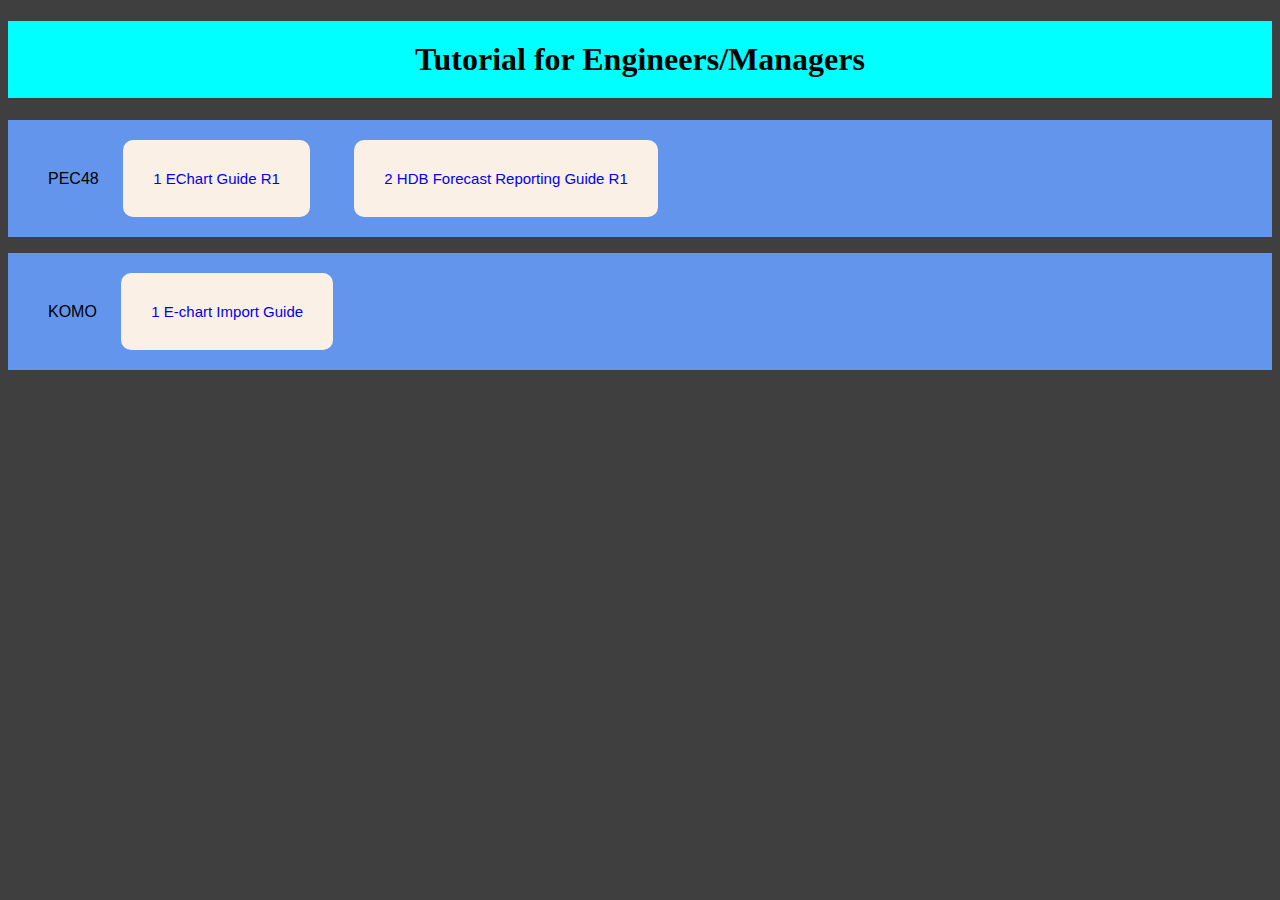
<file: index.html>
<!DOCTYPE html>
<html>
  <head>
  <title>Tutorials For Engineers/Managers</title>
  <link href="https://cdn.jsdelivr.net/npm/bootstrap@5.1.3/dist/css/bootstrap.min.css" rel="stylesheet"
    integrity="sha384-1BmE4kWBq78iYhFldvKuhfTAU6auU8tT94WrHftjDbrCEXSU1oBoqyl2QvZ6jIW3" crossorigin="anonymous">
  <link rel="stylesheet" href="style.css">
  </head>

  <body class="indexpage">
  <h1>Tutorial for Engineers/Managers</h1>

  <ol class="h3">PEC48
    <a href="01EChart-Guide.html"><li class="box">EChart Guide R1</li></a>
    <a href="02HDBReporting.html"><li class="box">HDB Forecast Reporting Guide R1</li></a>
  </ol>
  <ol class="h3">KOMO
    <a href="03-KOMO-import.html"><li class="box">E-chart Import Guide</li></a>
    <!-- <li class="box"><a href=""></a></li> -->
  </ol>
  </body>
</html>
</file>
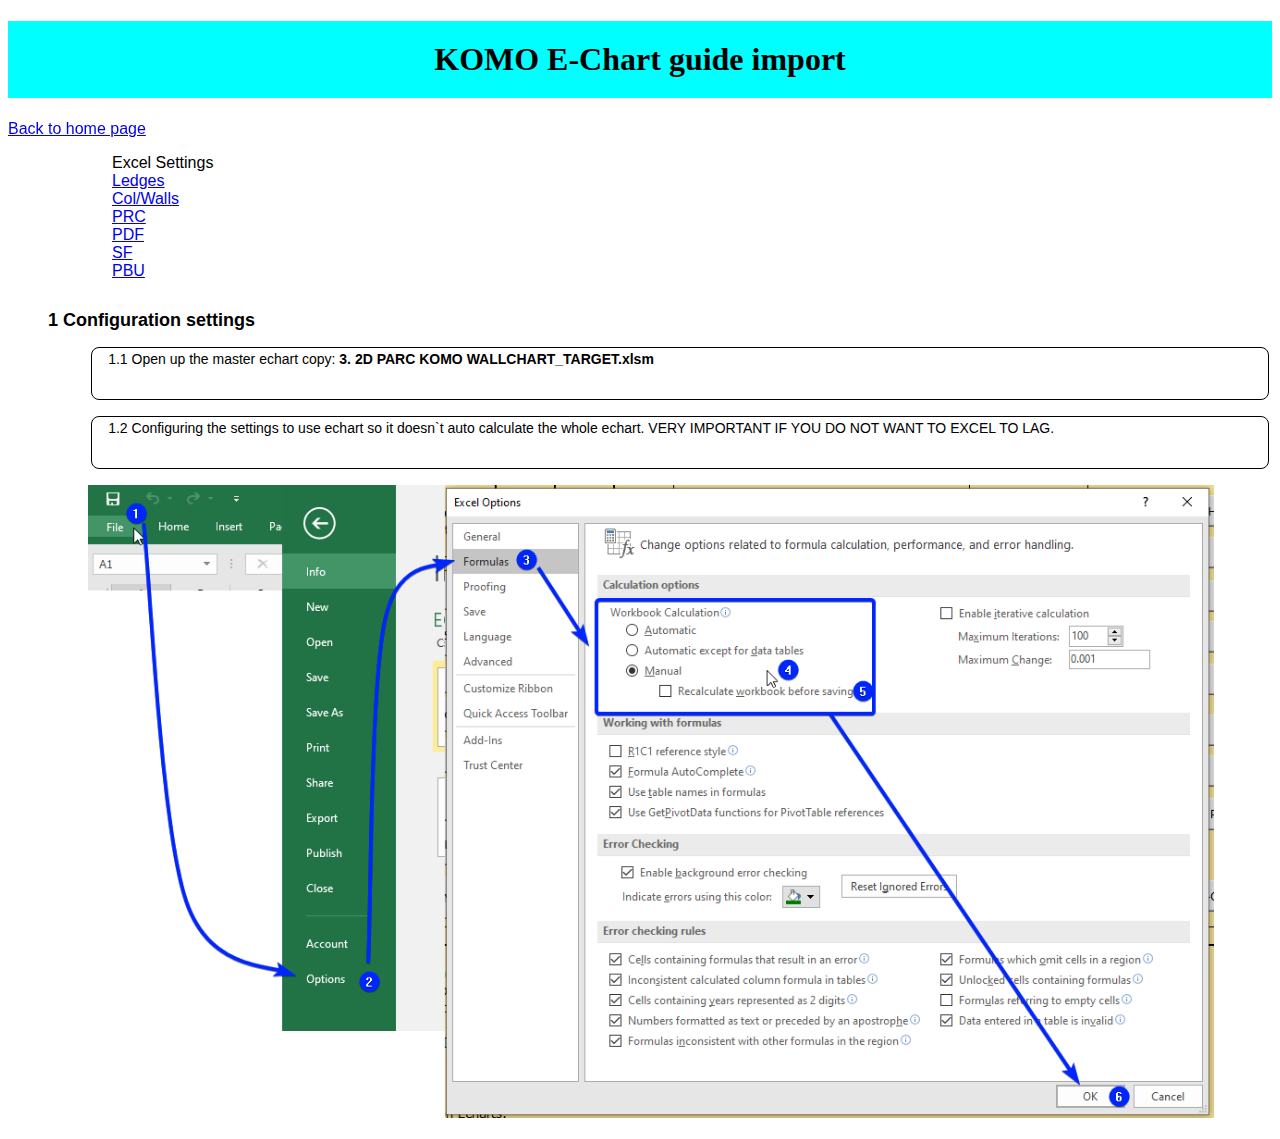
<file: 03-KOMO-import.html>
<!DOCTYPE html>
<html>

<head>
  <title>KOMO E-Chart guide import</title>
  <link href="https://cdn.jsdelivr.net/npm/bootstrap@5.1.3/dist/css/bootstrap.min.css" rel="stylesheet"
    integrity="sha384-1BmE4kWBq78iYhFldvKuhfTAU6auU8tT94WrHftjDbrCEXSU1oBoqyl2QvZ6jIW3" crossorigin="anonymous">
  <link rel="stylesheet" href="style.css">
</head>

<body>
  <h1>KOMO E-Chart guide import</h1>
  <a class="home" href="index.html">Back to home page</a>
  <nav class="komo" aria-label="...">
    <ul class="pagination pagination-lg">
      <li class="page-item p1 active" aria-current="page">
        <span class="page-link">Excel Settings</span>
      </li>
      <li class="page-item p2"><a class="page-link" href="#">Ledges</a></li>
      <li class="page-item p3"><a class="page-link" href="#">Col/Walls</a></li>
      <li class="page-item p4"><a class="page-link" href="#">PRC</a></li>
      <li class="page-item p5"><a class="page-link" href="#">PDF</a></li>
      <li class="page-item p6"><a class="page-link" href="#">SF</a></li>
      <li class="page-item p7"><a class="page-link" href="#">PBU</a></li>
    </ul>
  </nav>
  <ol class="komo">
    <li class="one head3 active">Configuration settings
      <ol>
        <li class="101 p"> Open up the master echart copy: <b>3. 2D PARC KOMO WALLCHART_TARGET.xlsm</b></li>
        <li class="102 p"> Configuring the settings to use echart so it doesn`t auto calculate the
          whole echart. VERY IMPORTANT IF YOU DO NOT WANT TO EXCEL TO LAG.</li>
          <img src="01EChart-Guide/image1.png" alt="Excel configuration to prevent lagging">
      </ol>
    </li>
    <li class="two head3">Ledges import guide
      <ol>
        <li class="201 p"> Select all the ledges from the e-chart from subcon (Reaplite) and paste into the master echart. </li>
        <img src="03/01.gif" alt="">
        <li class="202 p">Go to worksheet <b>PALPBL</b> which stores the ledges info in a table. And press the import button to import details from echart into the table.</li>
        <img src="03/02.gif" alt="">
        <li class="203 p">Go to worksheet <b>SumryByBLK</b> and press shift + F9 to calc and see that the ledges precast status has been updated.</li>
        <img src="03/03.gif" alt="">
      </ol>
    </li>
    <li class="three head3">Columns/walls import guide
      <ol>
        <li class="301 p"> Select all the columns from the subcon (Reaplite) e-chart and paste into the master echart. </li>
        <img src="03/04.gif" alt="">
        <li class="302 p">Go to worksheet <b>PCPW</b> which stores the columns/walls info in a table. And press the import button to import details from echart into the table.</li>
        <img src="03/05.gif" alt="">
        <li class="303 p">Go to worksheet <b>SumryByBLK</b> and press shift + F9 to calc and see that the columns/walls precast status has been updated.</li>
        <img src="03/06.gif" alt="">
      </ol>
    </li>
    <li class="four head3">PRC Refuse Chute import guide
      <ol>
        <li class="401 p"> Copy the details from subcon echart to master echart for refuse chute. </li>
        <img src="03/07.gif" alt="">
        <li class="402 p">Go to worksheet <b>PRC</b> which stores the refuse chute info in a table. And press the import button to import details from echart into the table.</li>
        <img src="03/08.gif" alt="">
        <li class="403 p">Go to worksheet <b>SumryByBLK</b> and press shift + F9 to calc and see that the refuse chute precast status has been updated.</li>
        <img src="03/09.gif" alt="">
      </ol>
    </li>
    <li class="five head3">PDF Precast Door Frame import guide
      <ol>
        <li class="501 p"> Copy the details from subcon echart to master echart for PDF. </li>
        <img src="03/10.gif" alt="">
        <li class="502 p">Go to worksheet <b>PDF</b> which stores the door frame info in a table. And press the import button to import details from echart into the table.</li>
        <img src="03/11.gif" alt="">
        <li class="503 p">Go to worksheet <b>SumryByBLK</b> and press shift + F9 to calc and see that the door frame precast status has been updated.</li>
        <img src="03/12.gif" alt="">
      </ol>
    </li>
    <li class="six head3">SF Staircase Flight import guide
      <ol>
        <li class="601 p"> Copy the details from subcon echart to master echart for SF. </li>
        <img src="03/13.gif" alt="">
        <li class="602 p">Go to worksheet <b>SF</b> which stores the staircase flight info in a table. And press the import button to import details from echart into the table.</li>
        <img src="03/14.gif" alt="">
        <li class="603 p">Go to worksheet <b>SumryByBLK</b> and press shift + F9 to calc and see that the staircase flight precast status has been updated.</li>
        <img src="03/15.gif" alt="">
      </ol>
    </li>
    <li class="seven head3">PBU import guide
      <ol>
        <li class="701 p"> Select all the PBUs worksheets from the subcon (Reaplite) e-chart and paste into the master echart. </li>
        <img src="03/16.gif" alt="">
        <li class="702 p"> Go to worksheet <b>Blk 963 (1)</b> in the master echart and correct the format.</li>
        <img src="03/17.gif" alt="">
        <li class="703 p"> Delete the count column in every PBU worksheet.</li>
        <img src="03/18.gif" alt="">
        <li class="704 p">Go to worksheet <b>PBU</b> which stores the PBUs info in a table. And press the import button to import details from echart into the table.</li>
        <img src="03/19.gif" alt="">
        <li class="705 p">Go to worksheet <b>SumryByBLK</b> and press shift + F9 to calc and see that the PBUs precast status has been updated.</li>
        <img src="03/20.gif" alt="">
      </ol>
    </li>


  </ol>

  <script src="pagination.js"></script>
</body>

</html>
</file>
<file: style.css>
*{
  font-family: helvetica;
}

body{
  font-family: helvetica;
}


body.indexpage{
  /* background-image: url(https://picsum.photos/1920/1080); */
  background-size: cover;
  background: linear-gradient(rgba(63,63,63,1),rgba(63,63,63,1));
}
h1{
  background-color:aqua;
  padding: 20px;
  text-align:center;
  font-family: 'Franklin Gothic Medium';
  position: sticky;
  top: -20px;
}
ol {
  counter-reset: item
}
li{
  display:block;
}
li:before{
  content: counters(item, ".") " ";
  counter-increment: item
}

/* remove counters on nav bar */
li.page-item:before {
  display: none;
}

li.head3{
  font-size:large;
  font-weight: bolder;
  background-color: white;
  margin-top: 30px;
  }
li.p{
  font-size: 14px;
  font-weight: normal;
  background-color: white;
  padding: 0.2rem 1rem;
  margin: 1rem 0.2rem;
  height: 2.8rem;
  position: sticky;
  top: 120px;
  border: 1px solid black;
  border-radius: 0.5rem;
}

li.box:hover {
  transform: scale(1.1) rotate(-0.01turn);
  transition: 0.3s;
}


p{
  font-size: 14px;
  font-weight: normal;
}

li.box{
  display:inline-block;
  padding:30px;
  background-color:linen;
  margin:20px;
  border-radius: 10px;
  font-size:15px;

}

a.home{
  position:sticky;
  top:0px;
  right:20px;
}
ol.h3{
  background-color: cornflowerblue;
}

img{

  max-width: 88vw;
  height: auto;

}

ol.komo > li {
  display: none;
}

ol.komo > li.active {
  display: block;
}

nav.komo {
  position: sticky;
  top: 68px;
  margin-left: 4rem;
  background-color: white;
}
</file>
